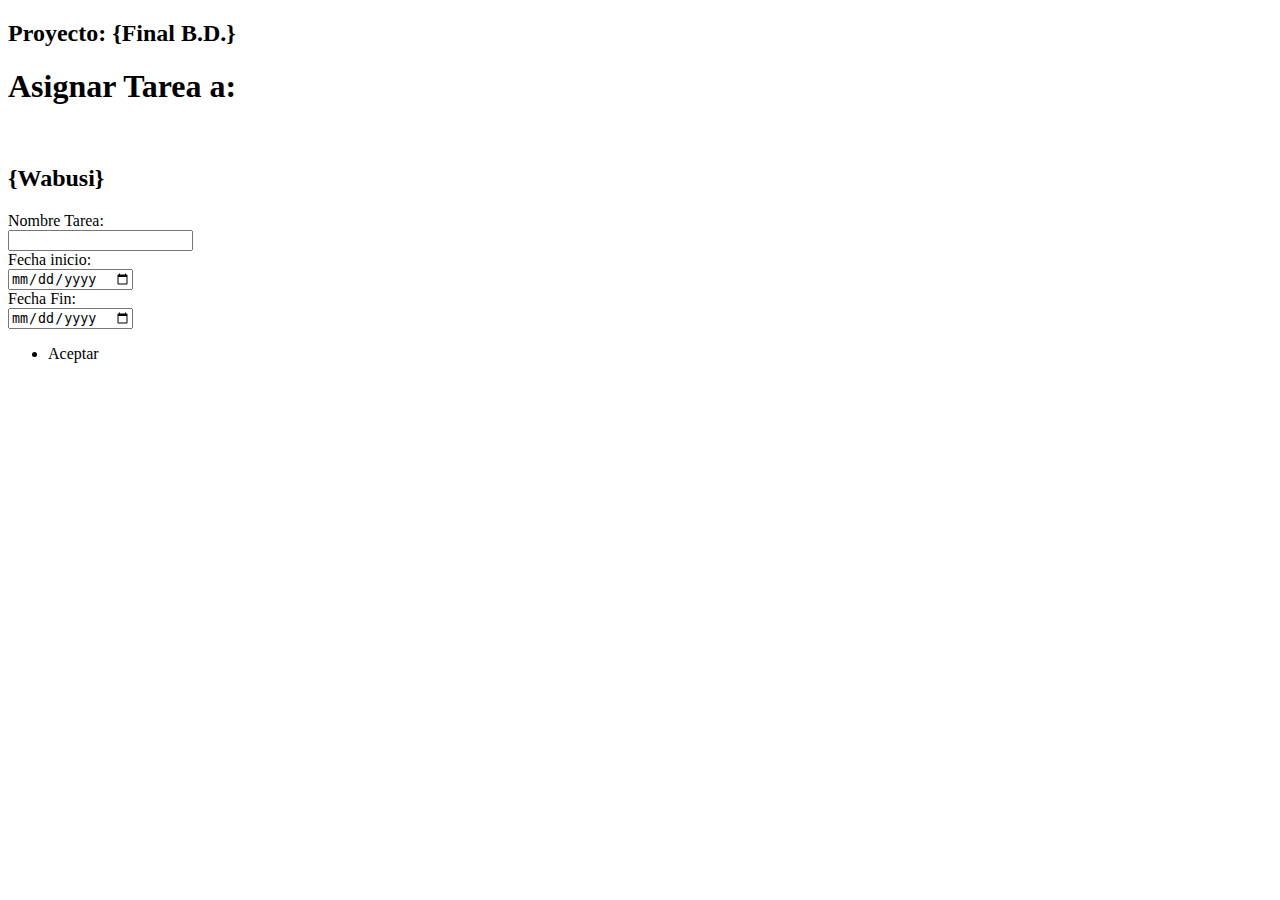
<file: public_html/Templates/ul_proyasignt.html>
<!DOCTYPE html>
<html>

<body>

<div class="row box">
	<div class="col-12">

		<h2>Proyecto: {Final B.D.}</h2>

		<h1>Asignar Tarea a:</h1> <br>

		<h2>{Wabusi}</h2>

	</div>
</div>

<div class="row box">

	<div class="col-6 menu">
		<div class = "aside margup">
			Nombre Tarea:
		</div>
	</div>


	<div class="col-6 menu">
		<div class = "aside margup mid">
			<form>

				<input type="text">

			</form>
		</div>
	</div>

</div>

<div class="row box">

	<div class="col-6 menu">
		<div class = "aside margup">
			Fecha inicio:
		</div>
	</div>


	<div class="col-6 menu">
		<div class = "aside margup mid">
			<form>

				<input type="date">

			</form>
		</div>
	</div>

</div>

<div class="row box">

	<div class="col-6 menu">
		<div class = "aside margup">
			Fecha Fin:
		</div>
	</div>


	<div class="col-6 menu">
		<div class = "aside margup mid">
			<form>

				<input type="date">

			</form>
		</div>
	</div>

</div>

<div class="row box">

	<div id="usuario" class="col-6 menu">
		<div class = "aside mid">
			<ul> 
				<li>
					Aceptar
				</li> 
			</ul>
		</div>
	</div>
</div>

</body>
</file>
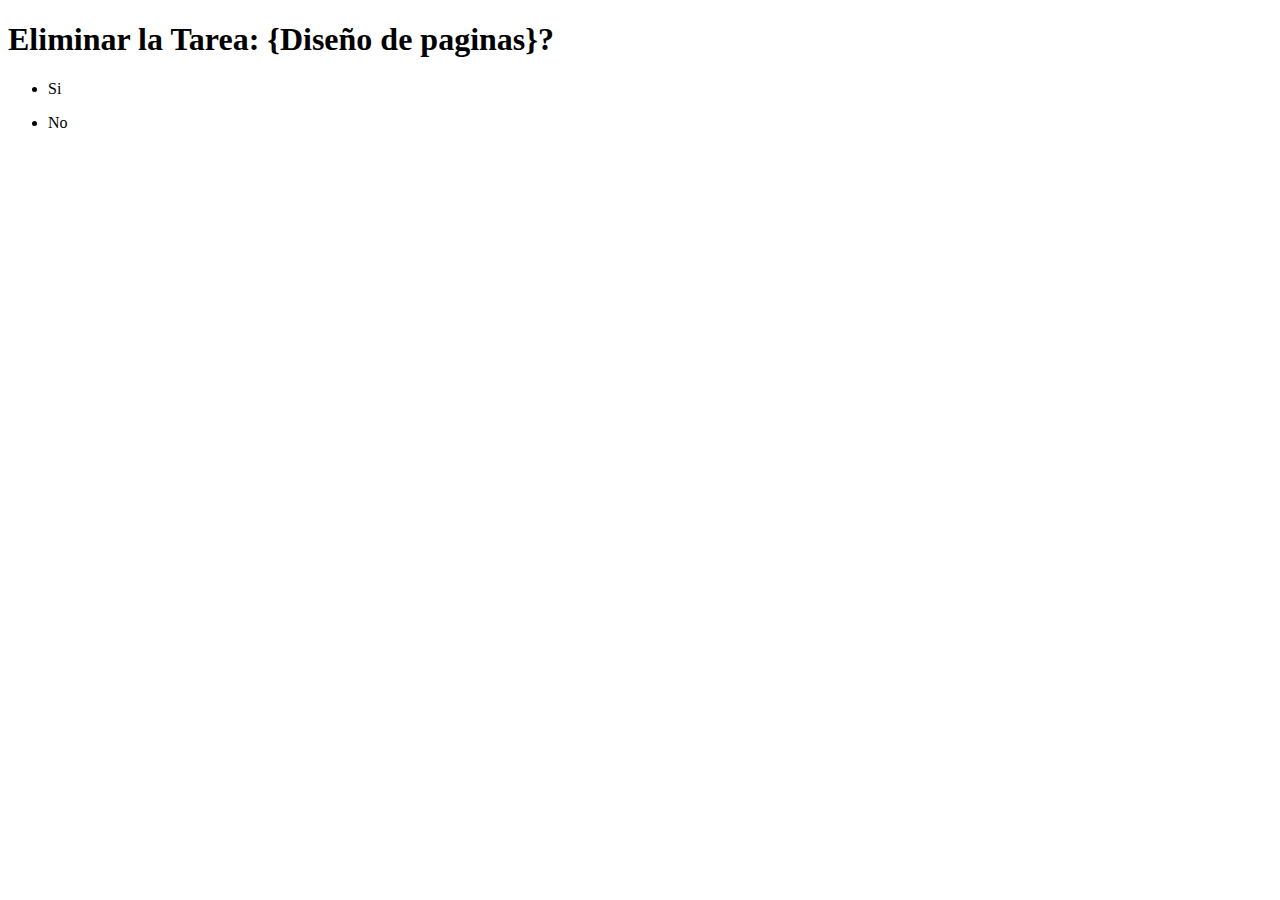
<file: public_html/Templates/ul_tareael.html>
<!DOCTYPE html>
<html>

<body>

<div class="row box">

	<h1> Eliminar la Tarea: {Diseño de paginas}? </h1>
	
</div>


<div class="row box">
	<div id="usuario" class="col-6 menu">
		<div class = "aside margup mid">
			<ul> 
				<li class="mid" onclick ="scargar('contenido','ul_proy.html');">
					Si
				</li> 
			</ul>
		</div>
	</div>

	<div id="usuario" class="col-6 menu">
		<div class = "aside margup mid">
			<ul> 
				<li class="mid" onclick ="scargar('contenido','ul_proy.html');">
					No
				</li> 
			</ul>
		</div>
	</div>

</div>


</body>
</file>
